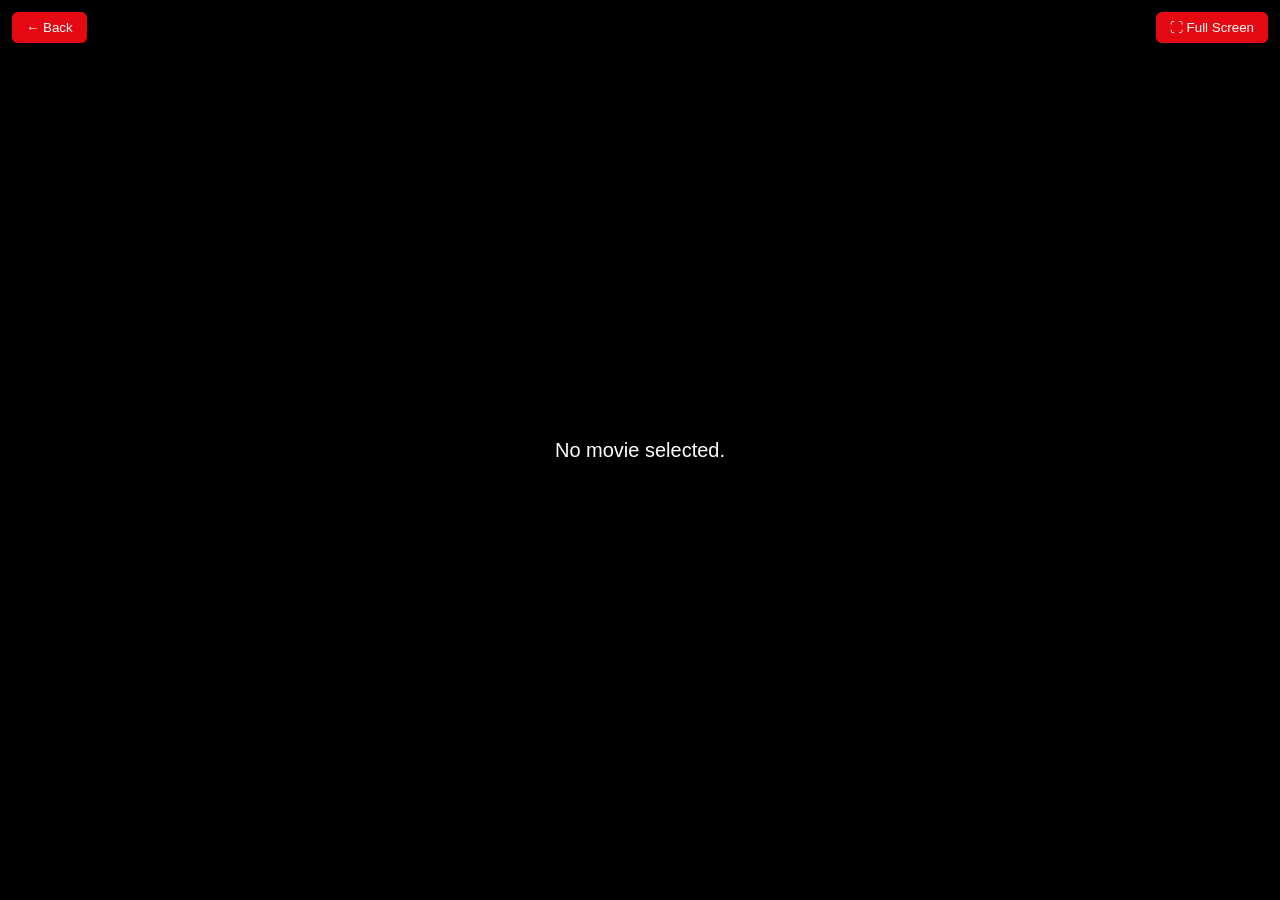
<file: movies/assests/player.html>
<!DOCTYPE html>
<html lang="en">
<head>
    <meta charset="UTF-8">
    <meta name="viewport" content="width=device-width, initial-scale=1.0">
    <title>CineFree Player</title>
    <link rel="stylesheet" href="./css/player.css">
</head>
<body>
    <div class="top-bar">
        <button onclick="goBack()">← Back</button>
        <button onclick="goFullScreen()">⛶ Full Screen</button>
    </div>
    <div class="player-container">
        <iframe id="trailer"
            allow="autoplay; encrypted-media; fullscreen; picture-in-picture"
            allowfullscreen>
        </iframe>
        <video id="fullMovie" controls></video>
        <p id="message">Loading...</p>
    </div>

    <script src="./js/player.js"></script>
</body>
</html>
</file>
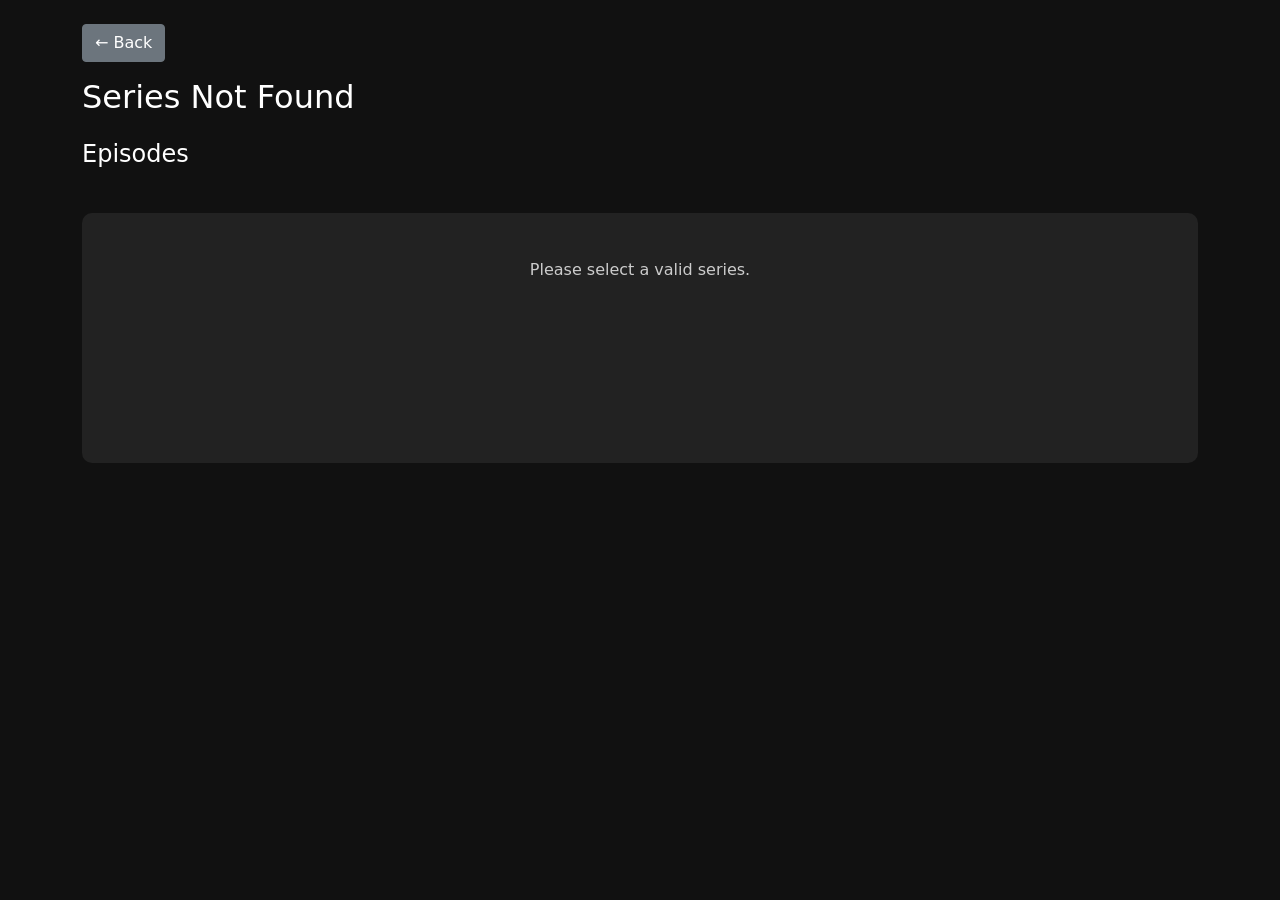
<file: movies/assests/series.html>
<!DOCTYPE html>
<html lang="en">
<head>
    <meta charset="UTF-8">
    <meta name="viewport" content="width=device-width, initial-scale=1.0">
    <title>CineFree - Series Episodes</title>

    <link rel="stylesheet" href="./css/bootstrap.min.css">
    <link rel="stylesheet" href="./css/series.css">
</head>

<body>

    <div class="container mt-4">
        <button onclick="history.back()" class="btn btn-secondary mb-3">
            ← Back
        </button>
        <h2 id="seriesTitle">Series Name</h2>
        <h4 class="mt-4">Episodes</h4>
        <div id="episodeList" class="episode-container"></div>
        <div class="player-container mt-4">
            <div id="playerMessage">
                Select an episode to watch.
            </div>

            <iframe
                id="episodePlayer"
                allow="autoplay; encrypted-media; fullscreen"
                allowfullscreen>
            </iframe>
        </div>
    </div>

    <script src="./js/series.js"></script>

</body>
</html>
</file>
<file: movies/assests/css/player.css>
body {
    margin: 0;
    background-color: black;
    color: white;
    font-family: sans-serif;
}
.top-bar {
    position: fixed;
    top: 0;
    left: 0;
    width: 100%;
    padding: 12px;
    box-sizing: border-box;
    display: flex;
    justify-content: space-between;
    background: rgba(0,0,0,0.7);
    z-index: 10;
}
.top-bar button {
    padding: 8px 14px;
    border: none;
    border-radius: 6px;
    background-color: #e50914;
    color: white;
    cursor: pointer;
}

.player-container {
    width: 100%;
    height: 100vh;
    display: flex;
    justify-content: center;
    align-items: center;
}

#trailer,
#fullMovie {
    display: none;
    width: 90%;
    height: 80vh;
    border: none;
    background: black;
}

#message {
    text-align: center;
    font-size: 20px;
}
</file>
<file: movies/assests/css/series.css>
body {
    background-color: #111;
    color: white;
}
.episode-container {
    display: flex;
    flex-wrap: wrap;
    gap: 15px;
    margin-top: 20px;
}
.episode-btn {
    background-color: #292929;
    color: white;
    border: 1px solid #555;
    padding: 12px 20px;
    border-radius: 6px;
    cursor: pointer;
}
.episode-btn:hover {
    background-color: #dc3545;
}
.episode-btn.active {
    background-color: #dc3545;
}
.player-container {
    width: 100%;
    background-color: #222;
    padding: 15px;
    border-radius: 10px;
    min-height: 250px;
}
#episodePlayer {
    display: none;
    width: 100%;
    height: 500px;
    border: none;
}
#playerMessage {
    padding: 30px;
    text-align: center;
    color: #ccc;
}
</file>
